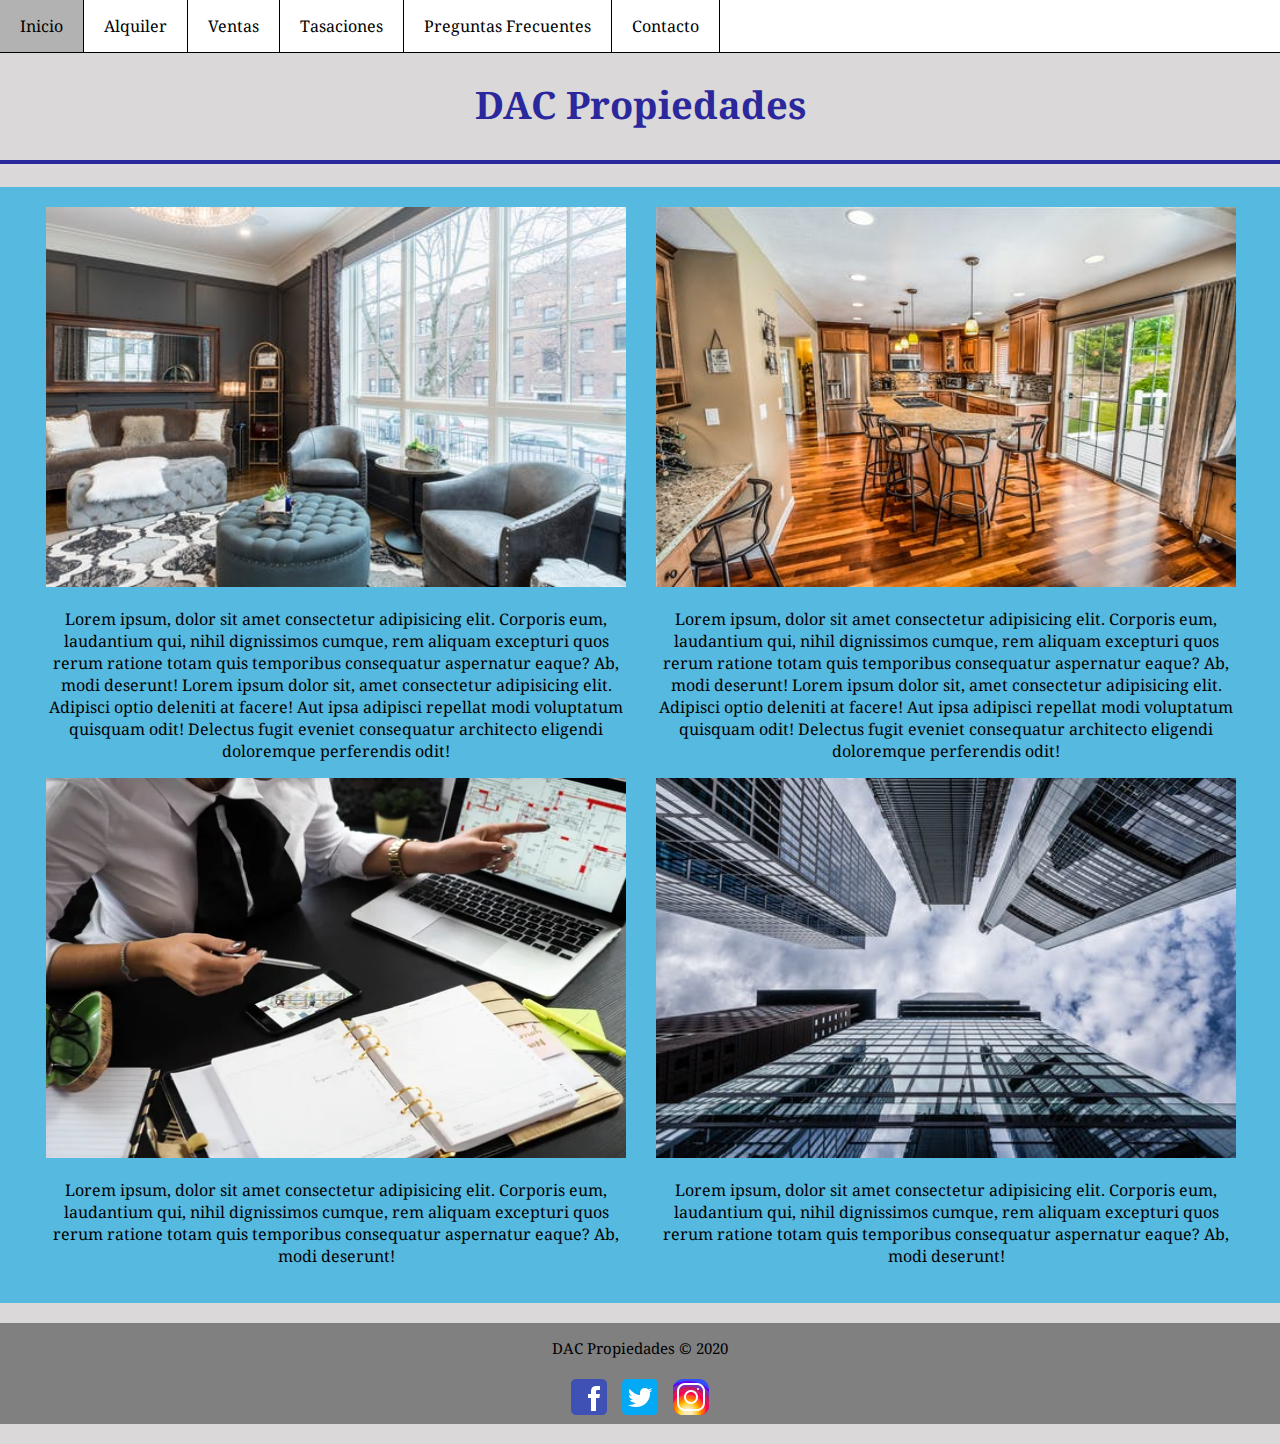
<file: index.html>
<!DOCTYPE html>
<html lang="es">
<head>
    <meta charset="UTF-8">
    <meta name="viewport" content="width=device-width, initial-scale=1.0">
    <meta name="description" content="Inmobiliaria: casas, departamentos y locales en alquiler y venta con fotos">
    <meta name="keywords" content="INMOBILIARIA, PROPIEDADES, ALQUILER, VENTA, TASACIONES, CASA, DEPARTAMENTO, LOCAL, OFICINA">
    <title>DAC Propiedades</title>
    <link href="https://fonts.googleapis.com/css2?family=Noto+Serif&family=Satisfy&display=swap" rel="stylesheet">
    <link rel="stylesheet" href="css/style.css">
</head>
<body>
    <header>
        <input type="checkbox" id="btn-menu">
        <label for="btn-menu"><img src="/images/iconos/thm3.jpg" alt=""></label>
        <nav class="menu">
            <ul>
                <li><a href="index.html">Inicio</a></li>
                <li><a href="views/alquiler.html">Alquiler</a></li>
                <li><a href="views/venta.html">Ventas</a></li>
                <li><a href="views/tasaciones.html">Tasaciones</a></li>
                <li><a href="views/preguntas-frecuentes.html">Preguntas Frecuentes</a></li>
                <li><a href="/views/contacto.html">Contacto</a></li>
            </ul>
        </nav>   
    </header>
    <div>
        <h1 id="titulo-principal">DAC Propiedades</h1>
        <div class="linea"></div><br>
    </div>
    <main class="contenedor">
        <div id="main-fondo">
            <section id="cuerpo-main">
                <div class="parrafo">
                    <img src="../images/pictures/imagen-1.jpeg">
                    <p>Lorem ipsum, dolor sit amet consectetur adipisicing elit. Corporis eum, laudantium qui, nihil dignissimos cumque, rem aliquam excepturi quos rerum ratione totam quis temporibus consequatur aspernatur eaque? Ab, modi deserunt! Lorem ipsum dolor sit, amet consectetur adipisicing elit. Adipisci optio deleniti at facere! Aut ipsa adipisci repellat modi voluptatum quisquam odit! Delectus fugit eveniet consequatur architecto eligendi doloremque perferendis odit!</p>
                </div>
                <div class="parrafo">
                    <img src="../images/pictures/imagen-4.jpeg">
                    <p>Lorem ipsum, dolor sit amet consectetur adipisicing elit. Corporis eum, laudantium qui, nihil dignissimos cumque, rem aliquam excepturi quos rerum ratione totam quis temporibus consequatur aspernatur eaque? Ab, modi deserunt! Lorem ipsum dolor sit, amet consectetur adipisicing elit. Adipisci optio deleniti at facere! Aut ipsa adipisci repellat modi voluptatum quisquam odit! Delectus fugit eveniet consequatur architecto eligendi doloremque perferendis odit!</p>
                </div>
                <div class="parrafo">
                    <img src="../images/pictures/imagen-2.jpeg">
                    <p>Lorem ipsum, dolor sit amet consectetur adipisicing elit. Corporis eum, laudantium qui, nihil dignissimos cumque, rem aliquam excepturi quos rerum ratione totam quis temporibus consequatur aspernatur eaque? Ab, modi deserunt!</p>
                </div>
                <div class="parrafo">
                    <img src="../images/pictures/imagen-3.jpeg">
                    <p>Lorem ipsum, dolor sit amet consectetur adipisicing elit. Corporis eum, laudantium qui, nihil dignissimos cumque, rem aliquam excepturi quos rerum ratione totam quis temporibus consequatur aspernatur eaque? Ab, modi deserunt!</p>
                </div>
            </section>
        </div>
    </main>

    <footer>
        <div class="contenedor">
            <p class="copy">DAC Propiedades &copy; 2020</p>
            <div class="redes-sociales">
                <img src="../images/iconos/facebook.png">
                <img src="../images/iconos/twitter.png">
                <img src="../images/iconos/instagram.png">
            </div>
        </div>
    </footer>
</body>
</html>
</file>
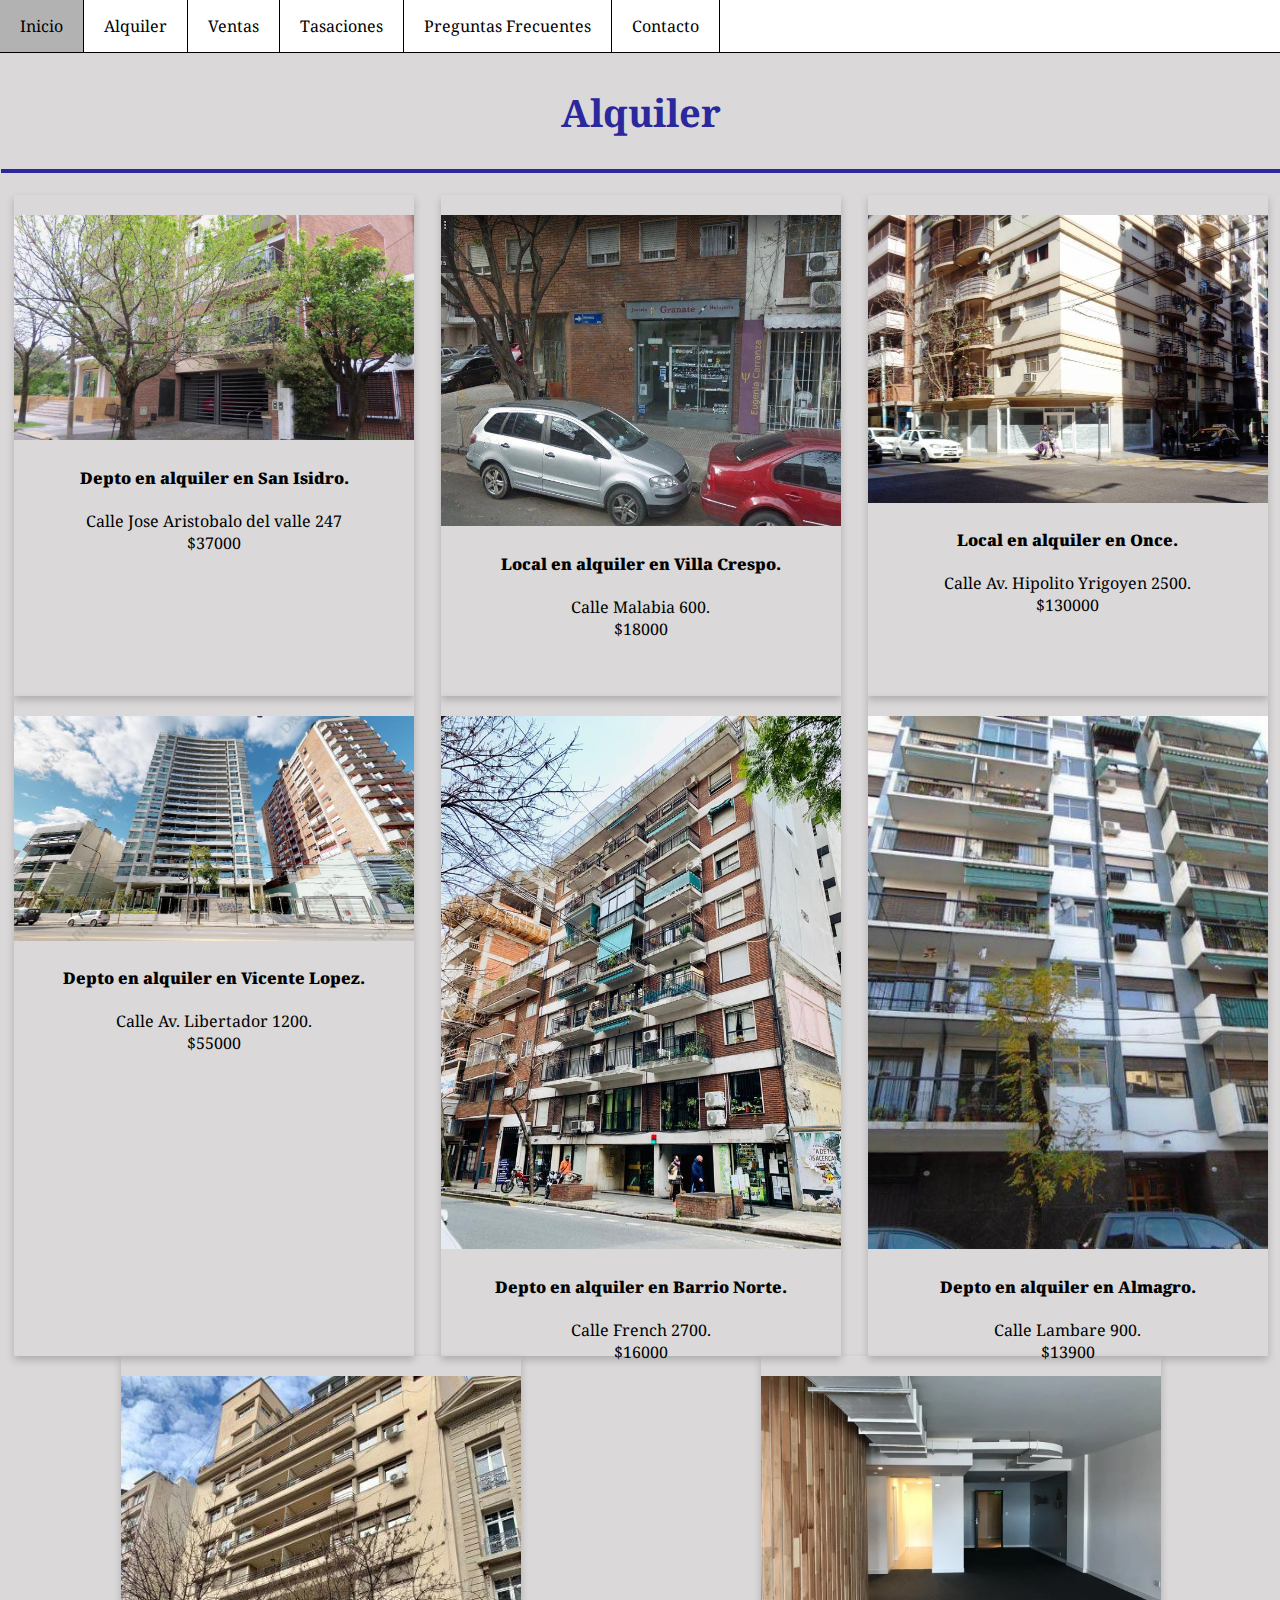
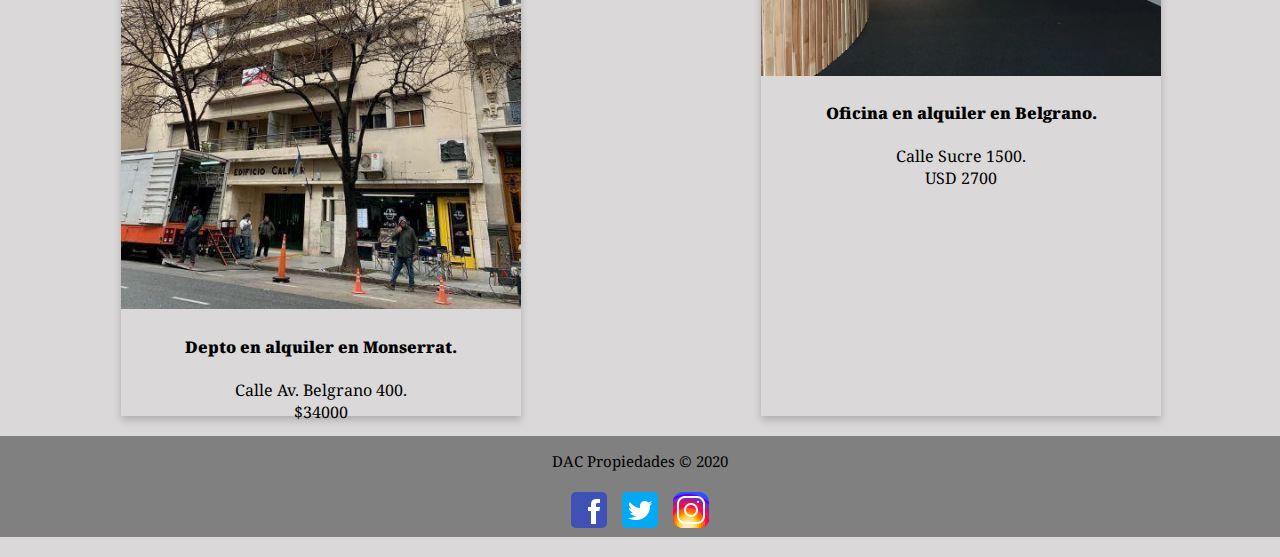
<file: views/alquiler.html>
<!DOCTYPE html>
<html lang="es">
<head>
    <meta charset="UTF-8">
    <meta name="viewport" content="width=device-width, initial-scale=1.0">
    <meta name="description" content="Inmobiliaria: casas, departamentos y locales en alquiler y venta con fotos">
    <meta name="keywords" content="INMOBILIARIA, PROPIEDADES, ALQUILER, VENTA, TASACIONES, CASA, DEPARTAMENTO, LOCAL, OFICINA">
    <title>DAC Propiedades</title>
    <link href="https://fonts.googleapis.com/css2?family=Noto+Serif&family=Satisfy&display=swap" rel="stylesheet">
    <link rel="stylesheet" href="../css/style.css">
</head>
<body>
    <header>
        <input type="checkbox" id="btn-menu">
        <label for="btn-menu"><img src="/images/iconos/thm3.jpg" alt=""></label>
        <nav class="menu">
            <ul>
                <li><a href="../index.html">Inicio</a></li>
                <li><a href="../views/alquiler.html">Alquiler</a></li>
                <li><a href="../views/venta.html">Ventas</a></li>
                <li><a href="../views/tasaciones.html">Tasaciones</a></li>
                <li><a href="../views/preguntas-frecuentes.html">Preguntas Frecuentes</a></li>
                <li><a href="../views/contacto.html">Contacto</a></li>
            </ul>
        </nav>   
    </header>
    <main class="contenedor">
        <div>
            <span>
                <h2 id="titulo-principal">Alquiler</h2>
                <div class="linea"></div><br>
            </span>
            <div class="caja-ventas-alquilar">
                <div class="card foto ">
                    <img src="../images/imagen-1-1.jpg" alt="Avatar" style="width:100%" data-aos="fade-right">
                    <div class="container">
                        <h4><b>Depto en alquiler en San Isidro.</b></h4>
                        <p>Calle Jose Aristobalo del valle 247 <br>$37000</p>
                    </div>
                </div>
                <div class="card foto ">
                    <img src="../images/imagen-1-2.jpg" alt="Avatar" style="width:100%" data-aos="fade-left">
                    <div class="container">
                        <h4><b>Local en alquiler en Villa Crespo. </b></h4>
                        <p>Calle Malabia 600. <br>$18000</p>
                    </div>
                </div>
                <div class="card foto ">
                    <img src="../images/imagen-1-3.jpg" alt="Avatar" style="width:100%" data-aos="fade-right">
                    <div class="container">
                        <h4><b>Local en alquiler en Once.</b></h4>
                        <p>Calle Av. Hipolito Yrigoyen 2500. <br>$130000</p>
                    </div>
                </div>
                <div class="card foto ">
                    <img src="../images/imagen-1-4.jpg" alt="Avatar" style="width:100%" data-aos="fade-left">
                    <div class="container">
                        <h4><b>Depto en alquiler en Vicente Lopez.</b></h4>
                        <p>Calle Av. Libertador 1200.  <br>$55000</p>
                    </div>
                </div>
                <div class="card foto ">
                    <img src="../images/imagen-1-5.jpg" alt="Avatar" style="width:100%" data-aos="fade-right">
                    <div class="container">
                        <h4><b>Depto en alquiler en Barrio Norte.</b></h4>
                        <p>Calle French 2700. <br>$16000</p>
                    </div>
                </div>
                <div class="card foto ">
                    <img src="../images/imagen-1-6.jpg" alt="Avatar" style="width:100%" data-aos="fade-left">
                    <div class="container">
                        <h4><b>Depto en alquiler en Almagro.</b></h4>
                        <p>Calle Lambare 900. <br>$13900</p>
                    </div>
                </div>
                <div class="card foto ">
                    <img src="../images/imagen-1-7.jpg" alt="Avatar" style="width:100%" data-aos="fade-right">
                    <div class="container">
                        <h4><b>Depto en alquiler en Monserrat.</b></h4>
                        <p>Calle Av. Belgrano 400. <br>$34000</p>
                    </div>
                </div>
                <div class="card foto ">
                    <img src="../images/imagen-1-8.jpg" alt="Avatar" style="width:100%" data-aos="fade-left">
                    <div class="container">
                        <h4><b>Oficina en alquiler en Belgrano.</b></h4>
                        <p>Calle Sucre 1500.   <br>USD 2700</p>
                    </div>
                </div>
            </div>
        </div>
    </main>

    <footer>
        <div class="contenedor">
            <p class="copy">DAC Propiedades &copy; 2020</p>
            <div class="redes-sociales">
                <img src="../images/iconos/facebook.png">
                <img src="../images/iconos/twitter.png">
                <img src="../images/iconos/instagram.png">
            </div>
        </div>
    </footer>
</body>
</html>
</file>
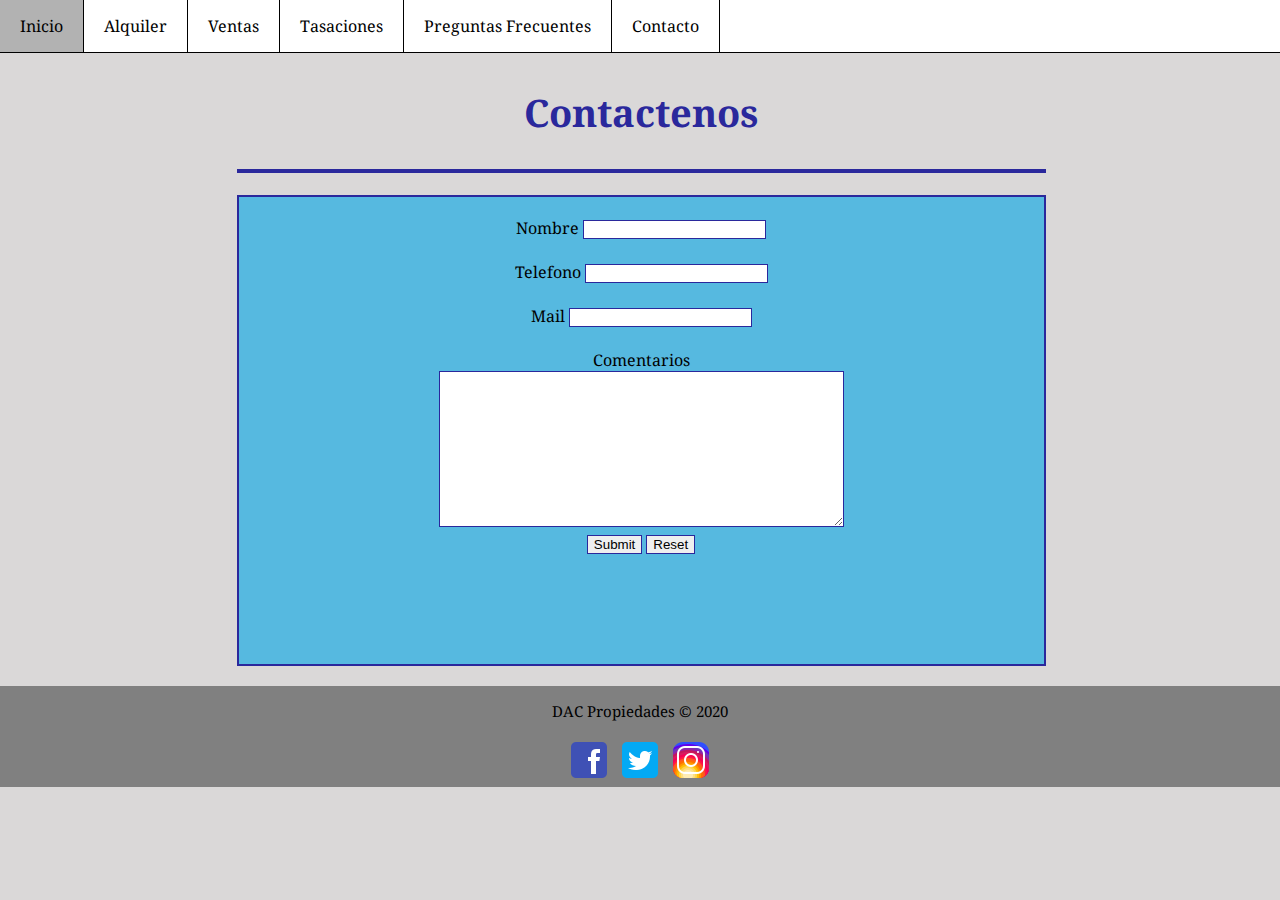
<file: views/contacto.html>
<!DOCTYPE html>
<html lang="es">
<head>
    <meta charset="UTF-8">
    <meta name="viewport" content="width=device-width, initial-scale=1.0">
    <meta name="description" content="Inmobiliaria: casas, departamentos y locales en alquiler y venta con fotos">
    <meta name="keywords" content="INMOBILIARIA, PROPIEDADES, ALQUILER, VENTA, TASACIONES, CASA, DEPARTAMENTO, LOCAL, OFICINA">
    <title>DAC Propiedades</title>
    <link href="https://fonts.googleapis.com/css2?family=Noto+Serif&family=Satisfy&display=swap" rel="stylesheet">
    <link rel="stylesheet" href="../css/style.css">
</head>
<body>
    <header>
        <input type="checkbox" id="btn-menu">
        <label for="btn-menu"><img src="/images/iconos/thm3.jpg" alt=""></label>
        <nav class="menu">
            <ul>
                <li><a href="../index.html">Inicio</a></li>
                <li><a href="../views/alquiler.html">Alquiler</a></li>
                <li><a href="../views/venta.html">Ventas</a></li>
                <li><a href="../views/tasaciones.html">Tasaciones</a></li>
                <li><a href="../views/preguntas-frecuentes.html">Preguntas Frecuentes</a></li>
                <li><a href="../views/contacto.html">Contacto</a></li>
            </ul>
        </nav>   
    </header>
    <main class="contenedor">
        <div>
            <section>
                <h2 id="titulo-principal">Contactenos</h2>
                <div class="linea"></div>
            </section><br>
            <section id="caja-contacto">
                <form action="">
                    <label for="nombre">Nombre</label>
                    <input type="text" id="nombre"><br><br>
                    <label for="telefono">Telefono</label>
                    <input type="tel" id="telefono"><br><br>
                    <label for="mail">Mail</label>
                    <input type="email" id="mail"><br><br>
                    <label for="comentario">Comentarios</label><br>
                    <textarea name="" id="comentario" cols="48" rows="10"></textarea><br>
                    <input type="submit">
                    <input type="reset">
                </form><br><br><br><br><br>
            </section>
        </div>
    </main>

    <footer>
        <div class="contenedor">
            <p class="copy">DAC Propiedades &copy; 2020</p>
            <div class="redes-sociales">
                <img src="../images/iconos/facebook.png">
                <img src="../images/iconos/twitter.png">
                <img src="../images/iconos/instagram.png">
            </div>
        </div>
    </footer>
</body>
</html>
</file>
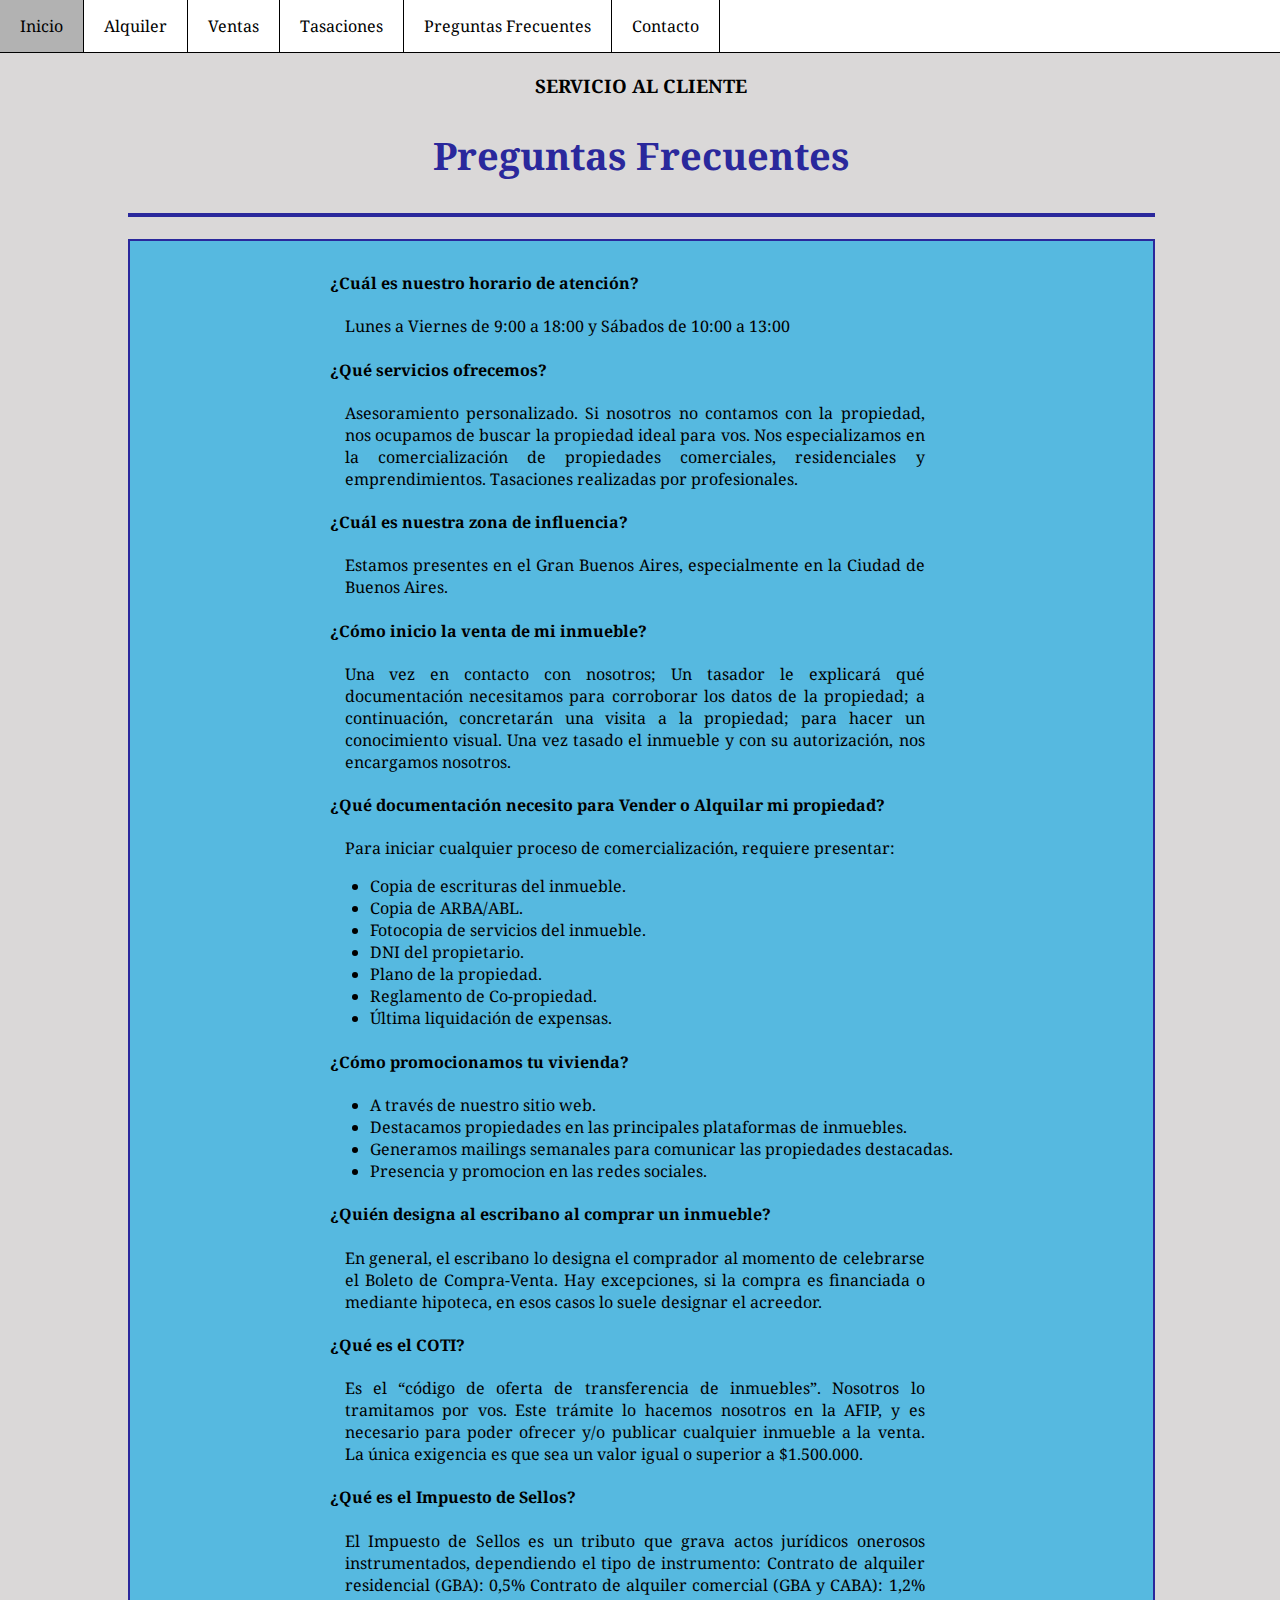
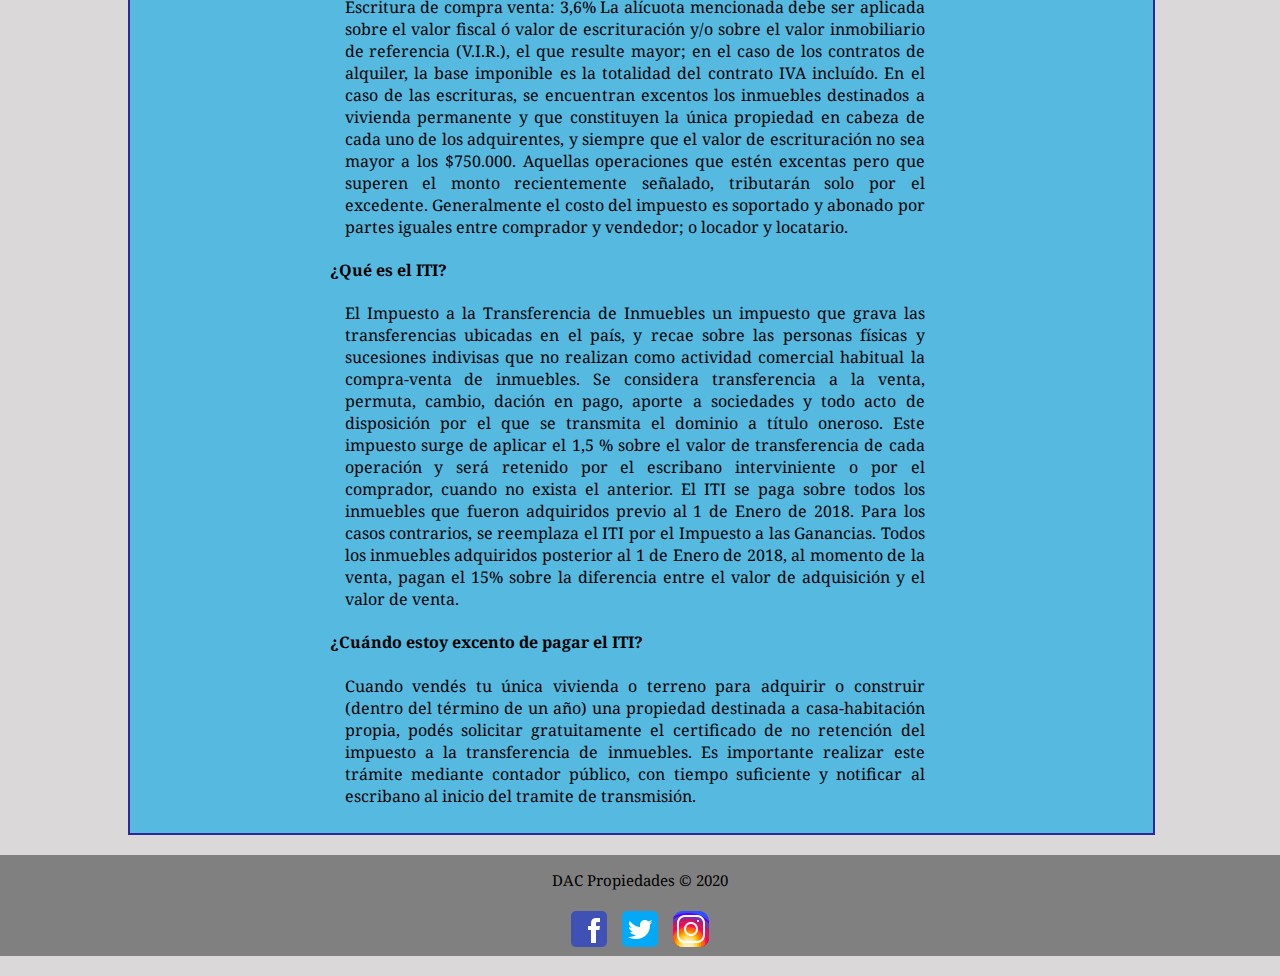
<file: views/preguntas-frecuentes.html>
<!DOCTYPE html>
<html lang="es">
<head>
    <meta charset="UTF-8">
    <meta name="viewport" content="width=device-width, initial-scale=1.0">
    <meta name="description" content="Inmobiliaria: casas, departamentos y locales en alquiler y venta con fotos">
    <meta name="keywords" content="INMOBILIARIA, PROPIEDADES, ALQUILER, VENTA, TASACIONES, CASA, DEPARTAMENTO, LOCAL, OFICINA">
    <title>DAC Propiedades</title>
    <link href="https://fonts.googleapis.com/css2?family=Noto+Serif&family=Satisfy&display=swap" rel="stylesheet">
    <link rel="stylesheet" href="../css/style.css">
</head>
<body>
    <header>
        <input type="checkbox" id="btn-menu">
        <label for="btn-menu"><img src="/images/iconos/thm3.jpg" alt=""></label>
        <nav class="menu">
            <ul>
                <li><a href="../index.html">Inicio</a></li>
                <li><a href="../views/alquiler.html">Alquiler</a></li>
                <li><a href="../views/venta.html">Ventas</a></li>
                <li><a href="../views/tasaciones.html">Tasaciones</a></li>
                <li><a href="../views/preguntas-frecuentes.html">Preguntas Frecuentes</a></li>
                <li><a href="../views/contacto.html">Contacto</a></li>
            </ul>
        </nav>   
    </header>
    <main class="contenedor">
        <div>
            <section>
                <h3>SERVICIO AL CLIENTE</h3>
                <h2 id="titulo-principal">Preguntas Frecuentes</h2>
                <div class="linea"></div>
            </section><br>
            <section id="caja-pf">
                <h4>¿Cuál es nuestro horario de atención?</h4>
                <p>Lunes a Viernes de 9:00 a 18:00 y Sábados de 10:00 a 13:00</p>
                <div class="lineaSecundaria"></div>
                <h4>¿Qué servicios ofrecemos?</h4>
                <p>Asesoramiento personalizado. Si nosotros no contamos con la propiedad, nos ocupamos de buscar la propiedad ideal para vos. Nos especializamos en la comercialización de propiedades comerciales, residenciales y emprendimientos. Tasaciones realizadas por profesionales.</p>
                <div class="lineaSecundaria"></div>
                <h4>¿Cuál es nuestra zona de influencia?</h4>
                <p>Estamos presentes en el Gran Buenos Aires, especialmente en la Ciudad de Buenos Aires.</p>
                <div class="lineaSecundaria"></div>
                <h4>¿Cómo inicio la venta de mi inmueble?</h4>
                <p>Una vez en contacto con nosotros; Un tasador le explicará qué documentación necesitamos para corroborar los datos de la propiedad; a continuación, concretarán una visita a la propiedad; para hacer un conocimiento visual. Una vez tasado el inmueble y con su autorización, nos encargamos nosotros.</p>
                <div class="lineaSecundaria"></div>
                <h4>¿Qué documentación necesito para Vender o Alquilar mi propiedad?</h4>
                <p>Para iniciar cualquier proceso de comercialización, requiere presentar:</p>
                <ul>
                    <li>Copia de escrituras del inmueble.</li>
                    <li>Copia de ARBA/ABL.</li>
                    <li>Fotocopia de servicios del inmueble.</li>
                    <li>DNI del propietario.</li>
                    <li>Plano de la propiedad.</li>
                    <li>Reglamento de Co-propiedad.</li>
                    <li>Última liquidación de expensas.</li>
                </ul>
                <div class="lineaSecundaria"></div>
                <h4>¿Cómo promocionamos tu vivienda?</h4>
                <ul>
                    <li>A través de nuestro sitio web.</li>
                    <li>Destacamos propiedades en las principales plataformas de inmuebles.</li>
                    <li>Generamos mailings semanales para comunicar las propiedades destacadas.</li>
                    <li>Presencia y promocion en las redes sociales.</li>
                </ul>
                <div class="lineaSecundaria"></div>
                <h4>¿Quién designa al escribano al comprar un inmueble?</h4>
                <p>En general, el escribano lo designa el comprador al momento de celebrarse el Boleto de Compra-Venta. Hay excepciones, si la compra es financiada o mediante hipoteca, en esos casos lo suele designar el acreedor.</p>
                <div class="lineaSecundaria"></div>
                <h4>¿Qué es el COTI?</h4>
                <p>Es el “código de oferta de transferencia de inmuebles”. Nosotros lo tramitamos por vos. Este trámite lo hacemos nosotros en la AFIP, y es necesario para poder ofrecer y/o publicar cualquier inmueble a la venta. La única exigencia es que sea un valor igual o superior a $1.500.000.</p>
                <div class="lineaSecundaria"></div>
                <h4>¿Qué es el Impuesto de Sellos?</h4>
                <p>El Impuesto de Sellos es un tributo que grava actos jurídicos onerosos instrumentados, dependiendo el tipo de instrumento:
                    Contrato de alquiler residencial (GBA): 0,5%
                    Contrato de alquiler comercial (GBA y CABA): 1,2%
                    Escritura de compra venta: 3,6%
                    La alícuota mencionada debe ser aplicada sobre el valor fiscal ó valor de escrituración y/o sobre el valor inmobiliario de referencia (V.I.R.), el que resulte mayor; en el caso de los contratos de alquiler, la base imponible es la totalidad del contrato IVA incluído.
                    En el caso de las escrituras, se encuentran excentos los inmuebles destinados a vivienda permanente y que constituyen la única propiedad en cabeza de cada uno de los adquirentes, y siempre que el valor de escrituración no sea mayor a los $750.000. Aquellas operaciones que estén excentas pero que superen el monto recientemente señalado, tributarán solo por el excedente.
                    Generalmente el costo del impuesto es soportado y abonado por partes iguales entre comprador y vendedor; o locador y locatario.</p>
                <div class="lineaSecundaria"></div>
                <h4>¿Qué es el ITI?</h4>
                <p>El Impuesto a la Transferencia de Inmuebles un impuesto que grava las transferencias ubicadas en el país, y recae sobre las personas físicas y sucesiones indivisas que no realizan como actividad comercial habitual la compra-venta de inmuebles. Se considera transferencia a la venta, permuta, cambio, dación en pago, aporte a sociedades y todo acto de disposición por el que se transmita el dominio a título oneroso. Este impuesto surge de aplicar el 1,5 % sobre el valor de transferencia de cada operación y será retenido por el escribano interviniente o por el comprador, cuando no exista el anterior. El ITI se paga sobre todos los inmuebles que fueron adquiridos previo al 1 de Enero de 2018. Para los casos contrarios, se reemplaza el ITI por el Impuesto a las Ganancias. Todos los inmuebles adquiridos posterior al 1 de Enero de 2018, al momento de la venta, pagan el 15% sobre la diferencia entre el valor de adquisición y el valor de venta.</p>
                <div class="lineaSecundaria"></div>
                <h4>¿Cuándo estoy excento de pagar el ITI?</h4>
                <p>Cuando vendés tu única vivienda o terreno para adquirir o construir (dentro del término de un año) una propiedad destinada a casa-habitación propia, podés solicitar gratuitamente el certificado de no retención del impuesto a la transferencia de inmuebles. Es importante realizar este trámite mediante contador público, con tiempo suficiente y notificar al escribano al inicio del tramite de transmisión.</p>
            </sectiion>
        </div>
    </main>

    <footer>
        <div class="contenedor">
            <p class="copy">DAC Propiedades &copy; 2020</p>
            <div class="redes-sociales">
                <img src="../images/iconos/facebook.png">
                <img src="../images/iconos/twitter.png">
                <img src="../images/iconos/instagram.png">
            </div>
        </div>
    </footer>
</body>
</html>
</file>
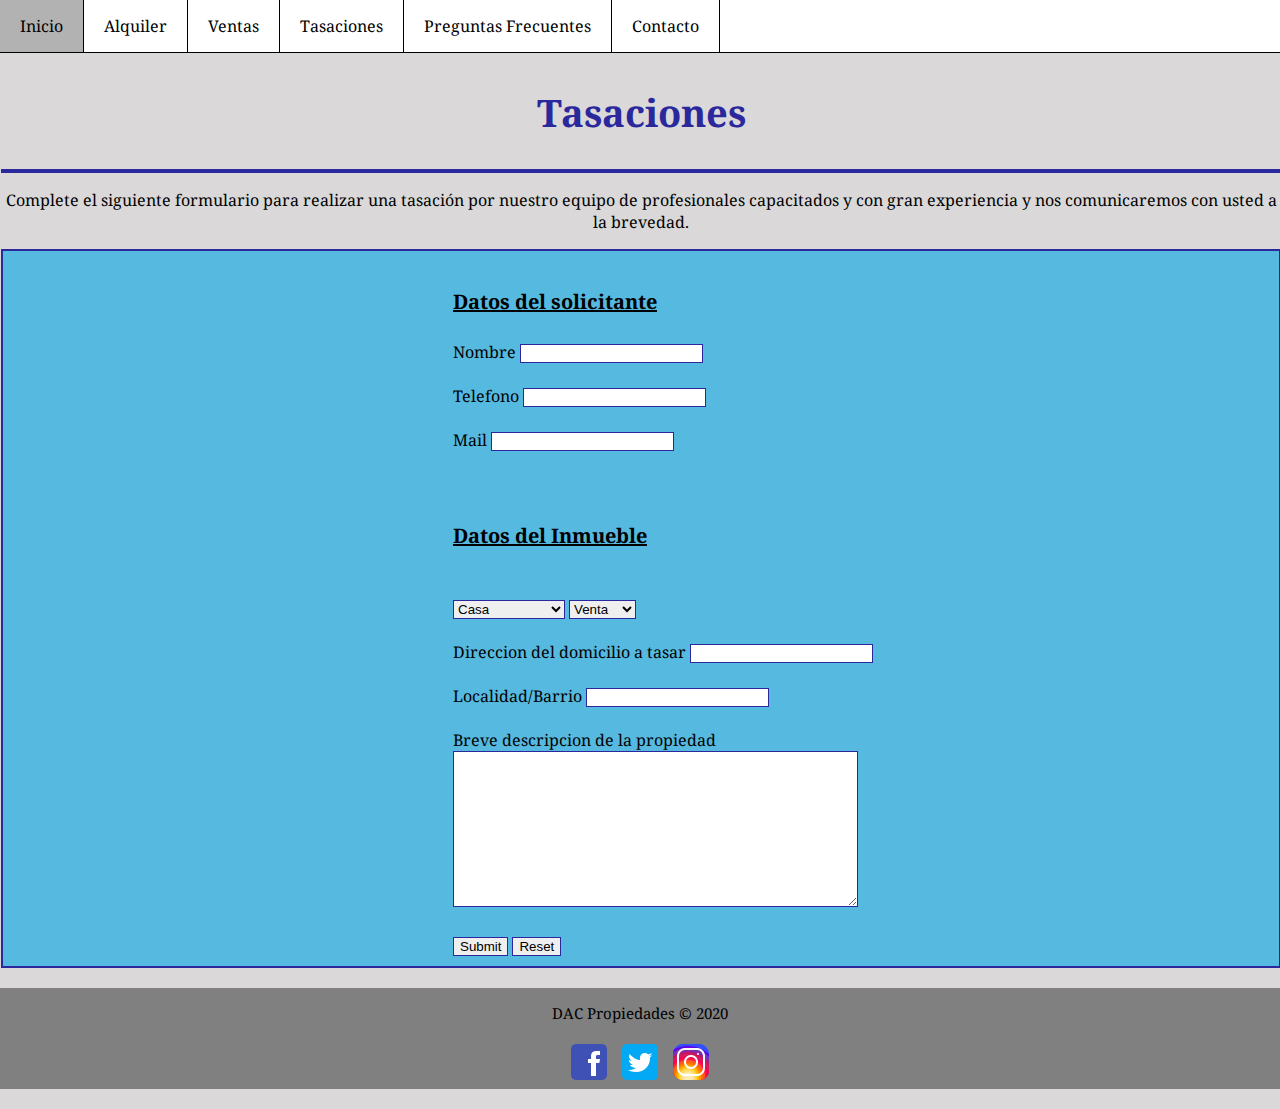
<file: views/tasaciones.html>
<!DOCTYPE html>
<html lang="es">
<head>
    <meta charset="UTF-8">
    <meta name="viewport" content="width=device-width, initial-scale=1.0">
    <meta name="description" content="Inmobiliaria: casas, departamentos y locales en alquiler y venta con fotos">
    <meta name="keywords" content="INMOBILIARIA, PROPIEDADES, ALQUILER, VENTA, TASACIONES, CASA, DEPARTAMENTO, LOCAL, OFICINA">
    <title>DAC Propiedades</title>
    <link href="https://fonts.googleapis.com/css2?family=Noto+Serif&family=Satisfy&display=swap" rel="stylesheet">
    <link rel="stylesheet" href="../css/style.css">
</head>
<body>
    <header>
        <input type="checkbox" id="btn-menu">
        <label for="btn-menu"><img src="/images/iconos/thm3.jpg" alt=""></label>
        <nav class="menu">
            <ul>
                <li><a href="../index.html">Inicio</a></li>
                <li><a href="../views/alquiler.html">Alquiler</a></li>
                <li><a href="../views/venta.html">Ventas</a></li>
                <li><a href="../views/tasaciones.html">Tasaciones</a></li>
                <li><a href="../views/preguntas-frecuentes.html">Preguntas Frecuentes</a></li>
                <li><a href="../views/contacto.html">Contacto</a></li>
            </ul>
        </nav>   
    </header>
    <main class="contenedor">
        <div id="tasa">
            <h2 id="titulo-principal">Tasaciones</h2>
            <div class="linea"></div>
            <p>Complete el siguiente formulario para realizar una tasación por nuestro equipo de profesionales capacitados y con gran experiencia y nos comunicaremos con usted a la brevedad.</p>
            <section id="tasa-caja"> 
                <form action="" id="form-tasa">
                    <h4>Datos del solicitante</h4>
                    <label for="nombre">Nombre</label>
                    <input type="text" id="nombre"><br><br>
                    <label for="telefono">Telefono</label>
                    <input type="tel" id="telefono"><br><br>
                    <label for="mail">Mail</label>
                    <input type="email" id="mail"><br><br>
                    <div class="lineaSecundaria"></div><br>
                    <h4>Datos del Inmueble</h4><br>
                    <select name="propiedad" id="">
                        <option value="casa">Casa</option>
                        <option value="departamento">Departamento</option>
                        <option value="ph">PH</option>
                        <option value="lote">Lote</option>
                        <option value="loteComercial">Lote Comercial</option>
                        <option value="oficina">Oficina</option>
                        <option value="otro">Otro</option>
                    </select>
                    <select name="operacion" id="">
                        <option value="venta">Venta</option>
                        <option value="alquiler">Alquiler</option>
                    </select><br><br>
                    <label for="domicilio">Direccion del domicilio a tasar</label>
                    <input type="text" id="domicilio"><br><br>
                    <label for="localidad">Localidad/Barrio</label>
                    <input type="text" id="localidad"><br><br>
                    <label for="descripcion">Breve descripcion de la propiedad</label><br>
                    <textarea name="" id="descripcion" cols="48" rows="10"></textarea><br><br>
                    <input type="submit">
                    <input type="reset">
                </form>
            </section>
        </div>
    </main>

    <footer>
        <div class="contenedor">
            <p class="copy">DAC Propiedades &copy; 2020</p>
            <div class="redes-sociales">
                <img src="../images/iconos/facebook.png">
                <img src="../images/iconos/twitter.png">
                <img src="../images/iconos/instagram.png">
            </div>
        </div>
    </footer>
</body>
</html>
</file>
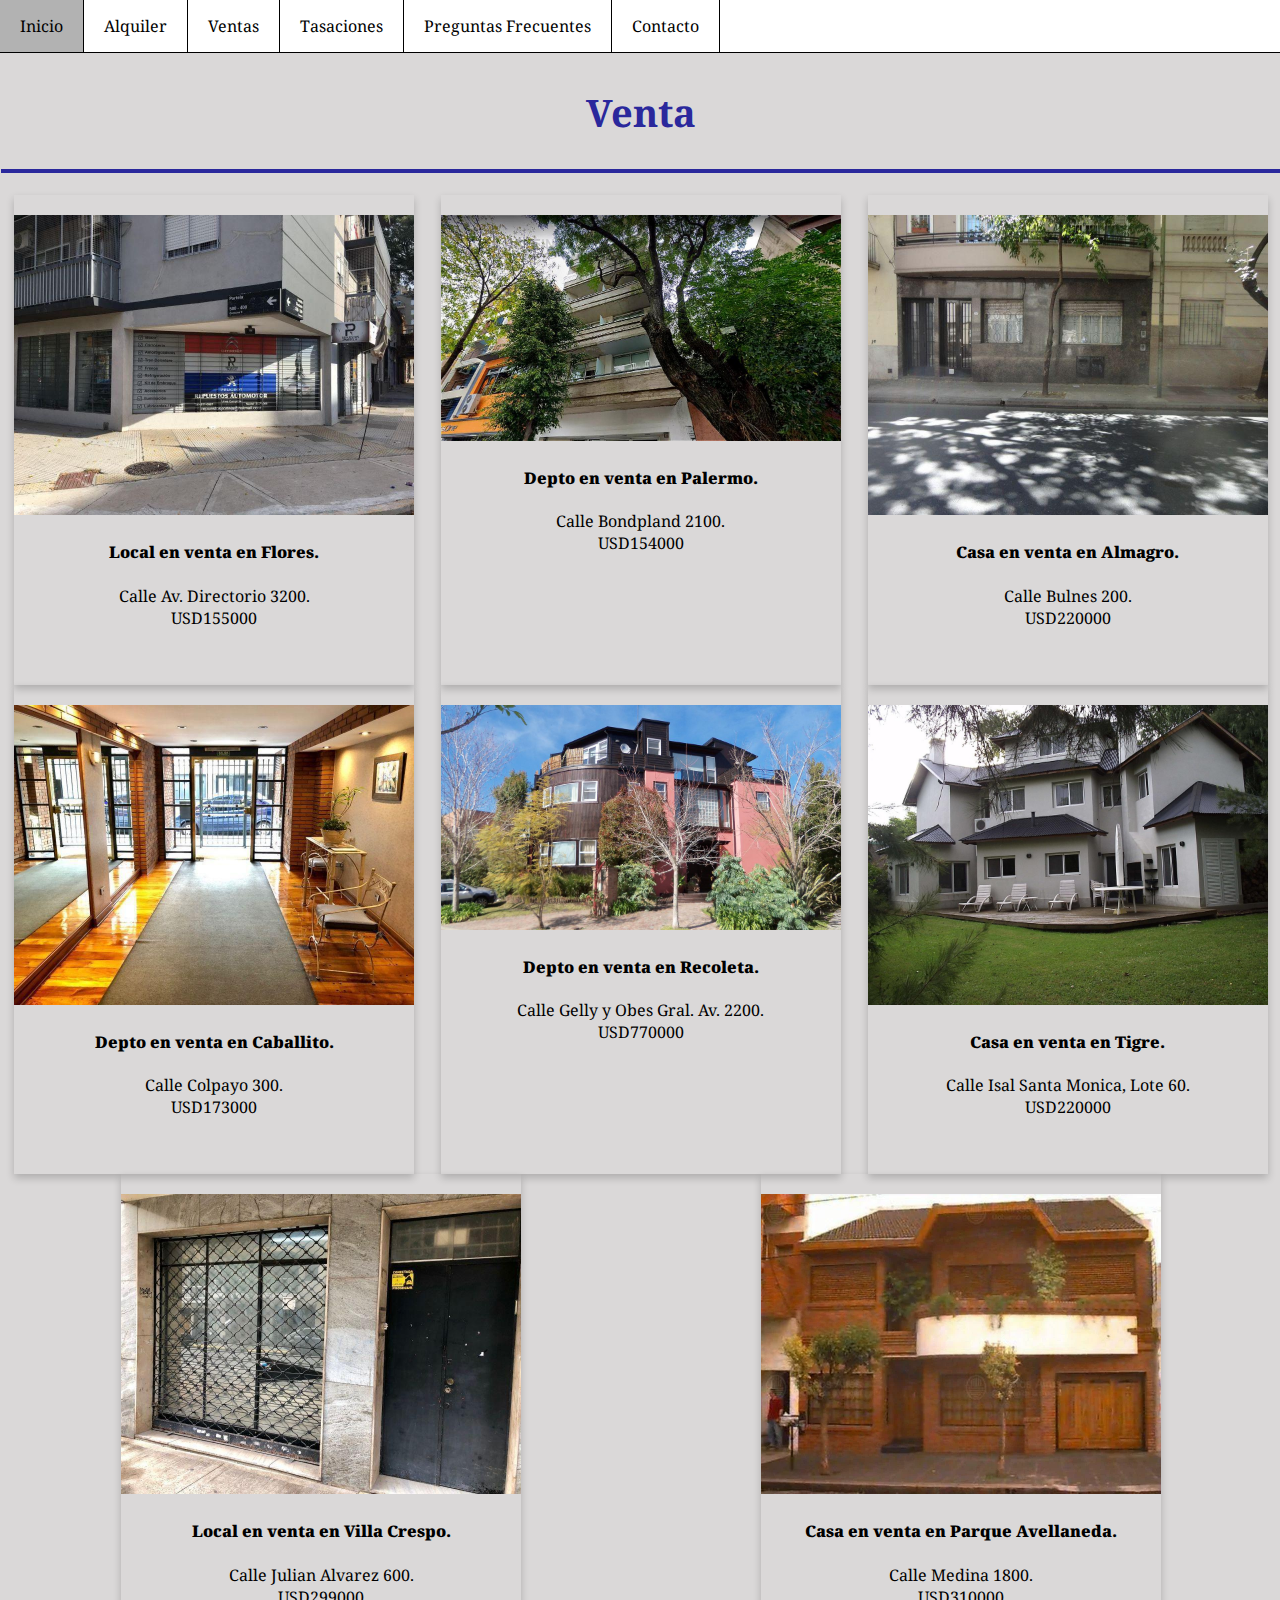
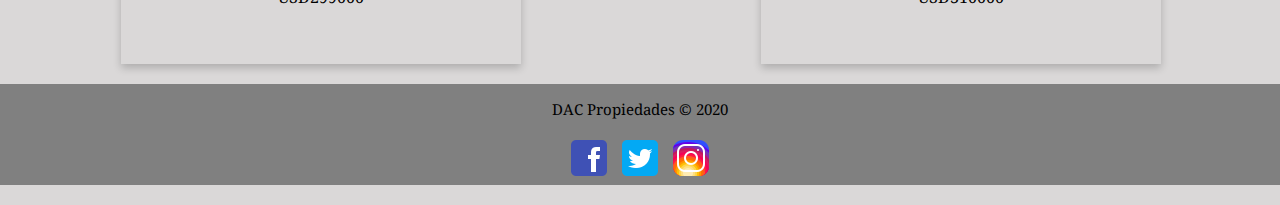
<file: views/venta.html>
<!DOCTYPE html>
<html lang="es">
<head>
    <meta charset="UTF-8">
    <meta name="viewport" content="width=device-width, initial-scale=1.0">
    <meta name="description" content="Inmobiliaria: casas, departamentos y locales en alquiler y venta con fotos">
    <meta name="keywords" content="INMOBILIARIA, PROPIEDADES, ALQUILER, VENTA, TASACIONES, CASA, DEPARTAMENTO, LOCAL, OFICINA">
    <title>DAC Propiedades</title>
    <link href="https://fonts.googleapis.com/css2?family=Noto+Serif&family=Satisfy&display=swap" rel="stylesheet">
    <link rel="stylesheet" href="../css/style.css">
</head>
<body>
    <header>
        <input type="checkbox" id="btn-menu">
        <label for="btn-menu"><img src="/images/iconos/thm3.jpg" alt=""></label>
        <nav class="menu">
            <ul>
                <li><a href="../index.html">Inicio</a></li>
                <li><a href="../views/alquiler.html">Alquiler</a></li>
                <li><a href="../views/venta.html">Ventas</a></li>
                <li><a href="../views/tasaciones.html">Tasaciones</a></li>
                <li><a href="../views/preguntas-frecuentes.html">Preguntas Frecuentes</a></li>
                <li><a href="../views/contacto.html">Contacto</a></li>
            </ul>
        </nav>   
    </header>
    <main class="contenedor">
        <div>
            <span>
                <h2 id="titulo-principal">Venta</h2>
                <div class="linea"></div><br>
            </span>
            <div class="caja-ventas-alquilar">
                <div class="card foto">
                    <img src="../images/imagen-2-1.jpg" alt="Avatar" style="width:100%" data-aos="fade-right">
                    <div class="container">
                        <h4><b>Local en venta en Flores.</b></h4>
                        <p>Calle Av. Directorio 3200. <br>USD155000</p>
                    </div>
                </div>
                <div class="card foto">
                    <img src="../images/imagen-2-2.jpg" alt="Avatar" style="width:100%" data-aos="fade-left">
                    <div class="container">
                        <h4><b><p>Depto en venta en Palermo. </b></h4>
                        <p>Calle Bondpland 2100. <br>USD154000</p>
                    </div>
                </div>
                <div class="card foto">
                    <img src="../images/imagen-2-3.jpg" alt="Avatar" style="width:100%" data-aos="fade-right">                        <div class="container">
                        <h4><b>Casa en venta en Almagro.</b></h4>
                        <p>Calle Bulnes 200. <br>USD220000</p>
                    </div>
                </div>
                <div class="card foto">
                    <img src="../images/imagen-2-4.jpg" alt="Avatar" style="width:100%" data-aos="fade-left">
                    <div class="container">
                        <h4><b>Depto en venta en Caballito.</b></h4>
                        <p>Calle Colpayo 300. <br>USD173000</p>
                    </div>
                </div>
                <div class="card foto">
                    <img src="../images/imagen-2-5.jpg" alt="Avatar" style="width:100%" data-aos="fade-left">
                    <div class="container">
                        <h4><b>Depto en venta en Recoleta.</b></h4>
                        <p>Calle Gelly y Obes Gral. Av. 2200. <br>USD770000</p>
                    </div>
                </div>
                <div class="card foto">
                    <img src="../images/imagen-2-6.jpg" alt="Avatar" style="width:100%" data-aos="fade-right">
                    <div class="container">
                        <h4><b>Casa en venta en Tigre. </b></h4>
                        <p>Calle Isal Santa Monica, Lote 60. <br>USD220000</p>
                    </div>
                </div>
                <div class="card foto">
                    <img src="../images/imagen-2-7.jpg" alt="Avatar" style="width:100%" data-aos="fade-left">
                    <div class="container">
                        <h4><b>Local en venta en Villa Crespo.</b></h4>
                        <p>Calle Julian Alvarez 600. <br>USD299000</p>
                    </div>
                </div>
                <div class="card foto">
                    <img src="../images/imagen-2-8.jpg" alt="Avatar" style="width:100%" data-aos="fade-right">
                    <div class="container">
                        <h4><b>Casa en venta en Parque Avellaneda.</b></h4>
                        <p>Calle Medina 1800. <br>USD310000</p>
                    </div>
                </div>
            </div>
        </div>
    </main>

    <footer>
        <div class="contenedor">
            <p class="copy">DAC Propiedades &copy; 2020</p>
            <div class="redes-sociales">
                <img src="../images/iconos/facebook.png">
                <img src="../images/iconos/twitter.png">
                <img src="../images/iconos/instagram.png">
            </div>
        </div>
    </footer>
</body>
</html>
</file>
<file: css/style.css>
body {
  background-color: #dad8d8; }

h1 {
  text-align: center;
  margin-bottom: 30px; }

.contenedor {
  width: 100%;
  display: flex;
  justify-content: center;
  flex-wrap: wrap;
  text-align: center;
  margin: 1px; }

.linea {
  border: solid 2px #2a289c; }

body {
  margin: 0;
  font-family: sans-serif; }

header {
  width: 100%;
  background: #ffff;
  border-bottom: 1px solid #000000; }
  header label {
    display: none;
    width: 35px;
    height: 30px;
    padding: 10px;
    border-right: 1px solid #000000;
    color: #4E94AB; }

header label:hover {
  cursor: pointer;
  background: rga(0, 0, 0, 0.3); }

#btn-menu {
  display: none; }

.menu ul {
  margin: 0;
  list-style: none;
  padding: 0;
  display: flex;
  z-index: 1; }

.menu li {
  border-right: 1px solid #000000; }
  .menu li a {
    display: block;
    padding: 15px 20px;
    color: #000000;
    text-decoration: none; }

.menu li:hover {
  background: rgba(0, 0, 0, 0.3); }

@media (min-width: 1200px) {
  main section img {
    width: 100%;
    height: 400px;
    width: 680px;
    padding-left: 15px;
    padding-right: 15px; }
  main section p {
    width: 580px;
    padding-left: 15px;
    padding-right: 10px; }
  main .contenedor {
    width: 1140px; } }

@media (min-width: 992px) {
  main {
    grid-area: main; }
    main section img {
      width: 100%;
      height: 400px;
      width: 680px;
      padding-left: 15px;
      padding-right: 15px; }
    main section p {
      width: 580px;
      padding-left: 15px;
      padding-right: 10px; }
    main .contenedor {
      width: 960px; }
    main #cuerpo-main {
      display: grid;
      grid-template-areas: "titulo" "parrafo imagen" "imagen parrafo" "parrafo imagen";
      grid-template-columns: 50% 50%;
      grid-template-rows: auto; }
    main #main-fondo {
      padding: 20px 400px 20px 400px; }
    main #caja-pf {
      padding-left: 200px;
      padding-right: 200px; }
    main #caja-contacto {
      padding-left: 200px;
      padding-right: 200px; }
    main #form-tasa {
      padding-left: 450px; } }

@media (max-width: 768px) {
  header label {
    display: block; }
  main .contenedor {
    width: 720px; }
  main #tasa {
    width: 100%; }
  .menu {
    position: absolute;
    background: #ffff;
    width: 70%;
    margin-left: -70%;
    transition: all 0.5s; }
    .menu ul {
      flex-direction: column; }
    .menu li {
      border-bottom: 1px solid #000000;
      border-top: 1px solid #000000; }
  #btn-menu:checked ~ .menu {
    margin: 0; } }

@media (min-width: 576) {
  .contenedor {
    width: 540px; } }

section img {
  width: 100%;
  max-height: 380px;
  max-width: 580px; }

footer {
  background-color: gray; }
  footer .contenedor {
    display: flex;
    flex-wrap: wrap;
    justify-content: center;
    width: auto;
    margin: 20px; }

.copy {
  font-size: 15px; }

.redes-sociales {
  width: 100%;
  text-align: center;
  font-size: 10px; }
  .redes-sociales img {
    text-decoration: none; }

#main-fondo {
  background-color: #56b9e0; }

main div section form h4 {
  font-size: 20px;
  text-decoration: underline; }

main div section form input {
  border: solid 1px #2a289c; }

main div section form textarea {
  border: solid 1px #2a289c; }

main div section form select {
  border: solid 1px #2a289c; }

#tasa-caja {
  background-color: #56b9e0;
  padding-bottom: 10px;
  padding-top: 10px;
  border: solid 2px #2a289c;
  text-align: justify; }

body {
  font-family: 'Noto Serif', serif; }

#titulo-principal {
  color: #2a289c;
  font-size: 38px; }

#caja-pf {
  background-color: #56b9e0;
  padding-top: 10px;
  padding-bottom: 10px;
  text-align: justify;
  border: solid 2px #2a289c; }

main div div form {
  text-align: justify; }
  main div div form input {
    border: solid 1px #2a289c; }
  main div div form textarea {
    border: solid 1px #2a289c; }

#caja-contacto {
  background-color: #56b9e0;
  border: solid 2px #2a289c;
  padding-top: 20px; }

main div span {
  text-align: center; }

.caja-ventas-alquilar {
  height: auto;
  width: 100%;
  display: flex;
  flex-direction: row;
  justify-content: space-around;
  flex-flow: wrap; }

.card {
  box-shadow: 0 4px 8px 0 rgba(0, 0, 0, 0.2);
  transition: 0.3s; }

.card:hover {
  box-shadow: 0 8px 16px 0 rgba(0, 0, 0, 0.2); }

.foto {
  padding-top: 20px;
  padding-bottom: 40px;
  max-width: 400px;
  max-height: 600px;
  background-size: cover;
  background-position: center; }
</file>
